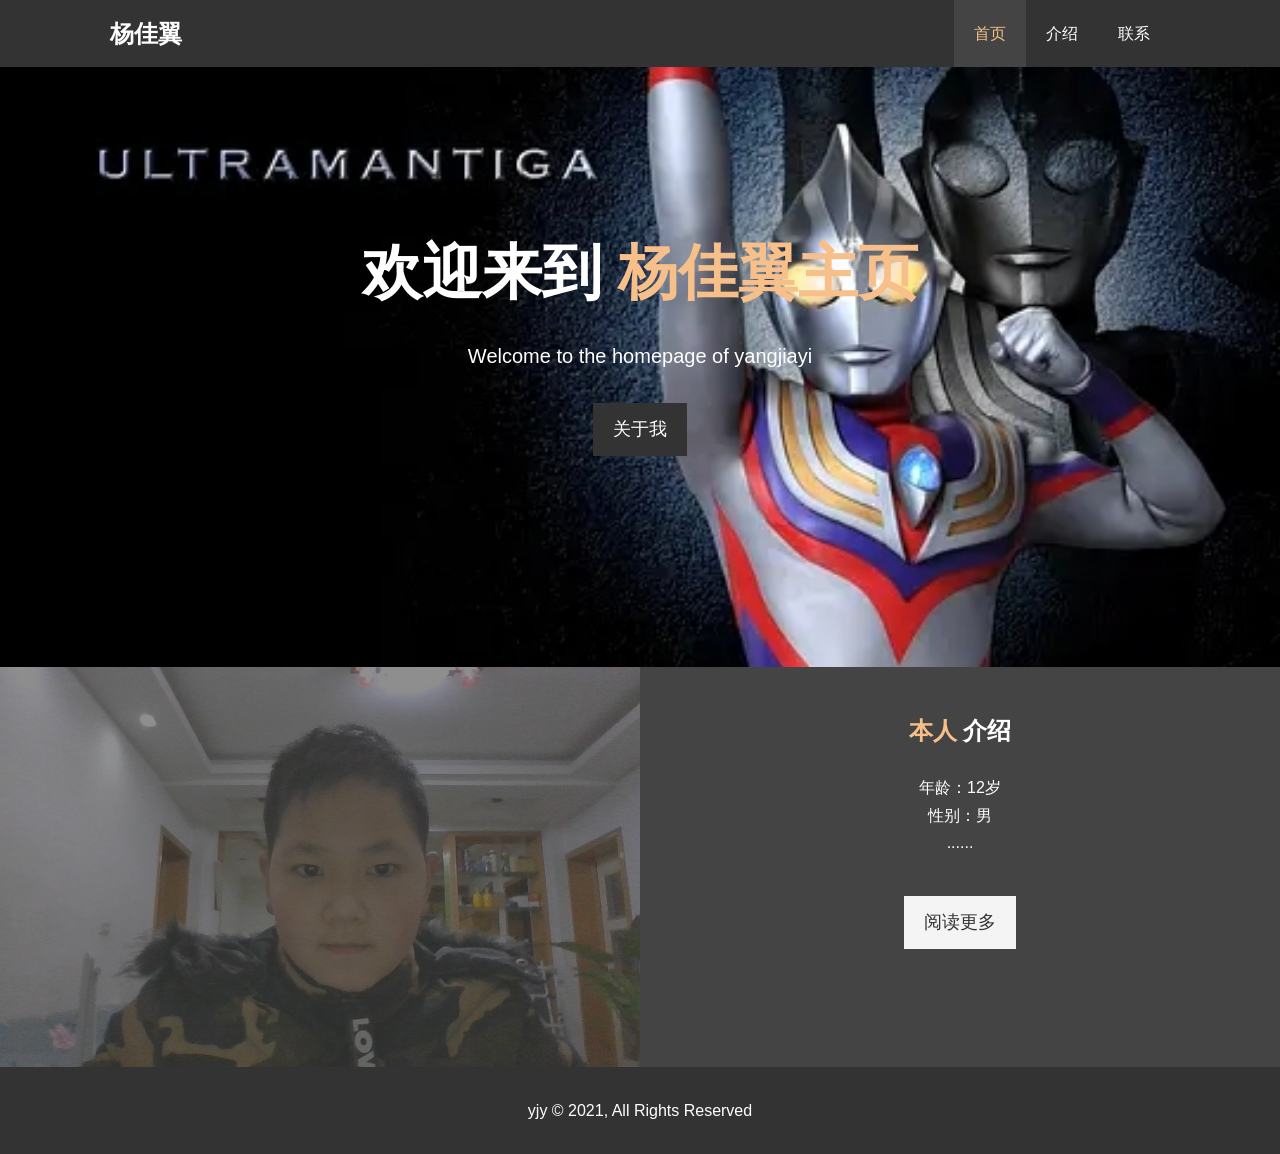
<file: index.html>
<!DOCTYPE html>
<html lang="zh">
<head>
	<meta charset="UTF-8">
	<meta name="viewport" content="width=device-width, initial-scale=1.0">
	<meta http-equiv="X-UA-Compatible" content="ie=edge">
	<meta name="description" content="欢迎来到米修在线"/>
	<meta name="keywords" content="前端学习，米修在线"/>
	<link rel="stylesheet" href="./css/font-awesome.min.css">
	<link rel="stylesheet" href="./css/style.css">
	<title>杨佳翼 | 首页</title>
</head>
<body>
	<header>
		<nav id="navbar">
			<div class="container">
				<h1><a href="index.html">杨佳翼</a></h1>
				<ul>
					<li><a class="current" href="index.html">首页</a></li>
					<li><a href="about.html">介绍</a></li>
					<li><a href="contact.html">联系</a></li>
				</ul>
			</div>
		</nav>
		<div id="showcase">
			<div class="container">
				<div class="showcase-content">
					<h1>欢迎来到<span class="text-primary"> 杨佳翼主页</span></h1>
					<p>Welcome to the homepage of yangjiayi</p>
					<a class="btn" href="about.html">关于我</a>
				</div>
			</div>
		</div>
	</header>
	<section id="home-info" class="bg-dark">
		<div class="info-img"></div>
		<div class="info-content">
			<h2><span class="text-primary">本人 </span>介绍</h2>
			<p>年龄：12岁<br>性别：男<br>......</p>
			<a class="btn btn-light" href="contact.html">阅读更多</a>
		</div>
	</section>

	<div class="clr"></div>
	<footer id="main-footer">
		<p>yjy &copy; 2021, All Rights Reserved</p>
	</footer>
</body>
</html>
</file>
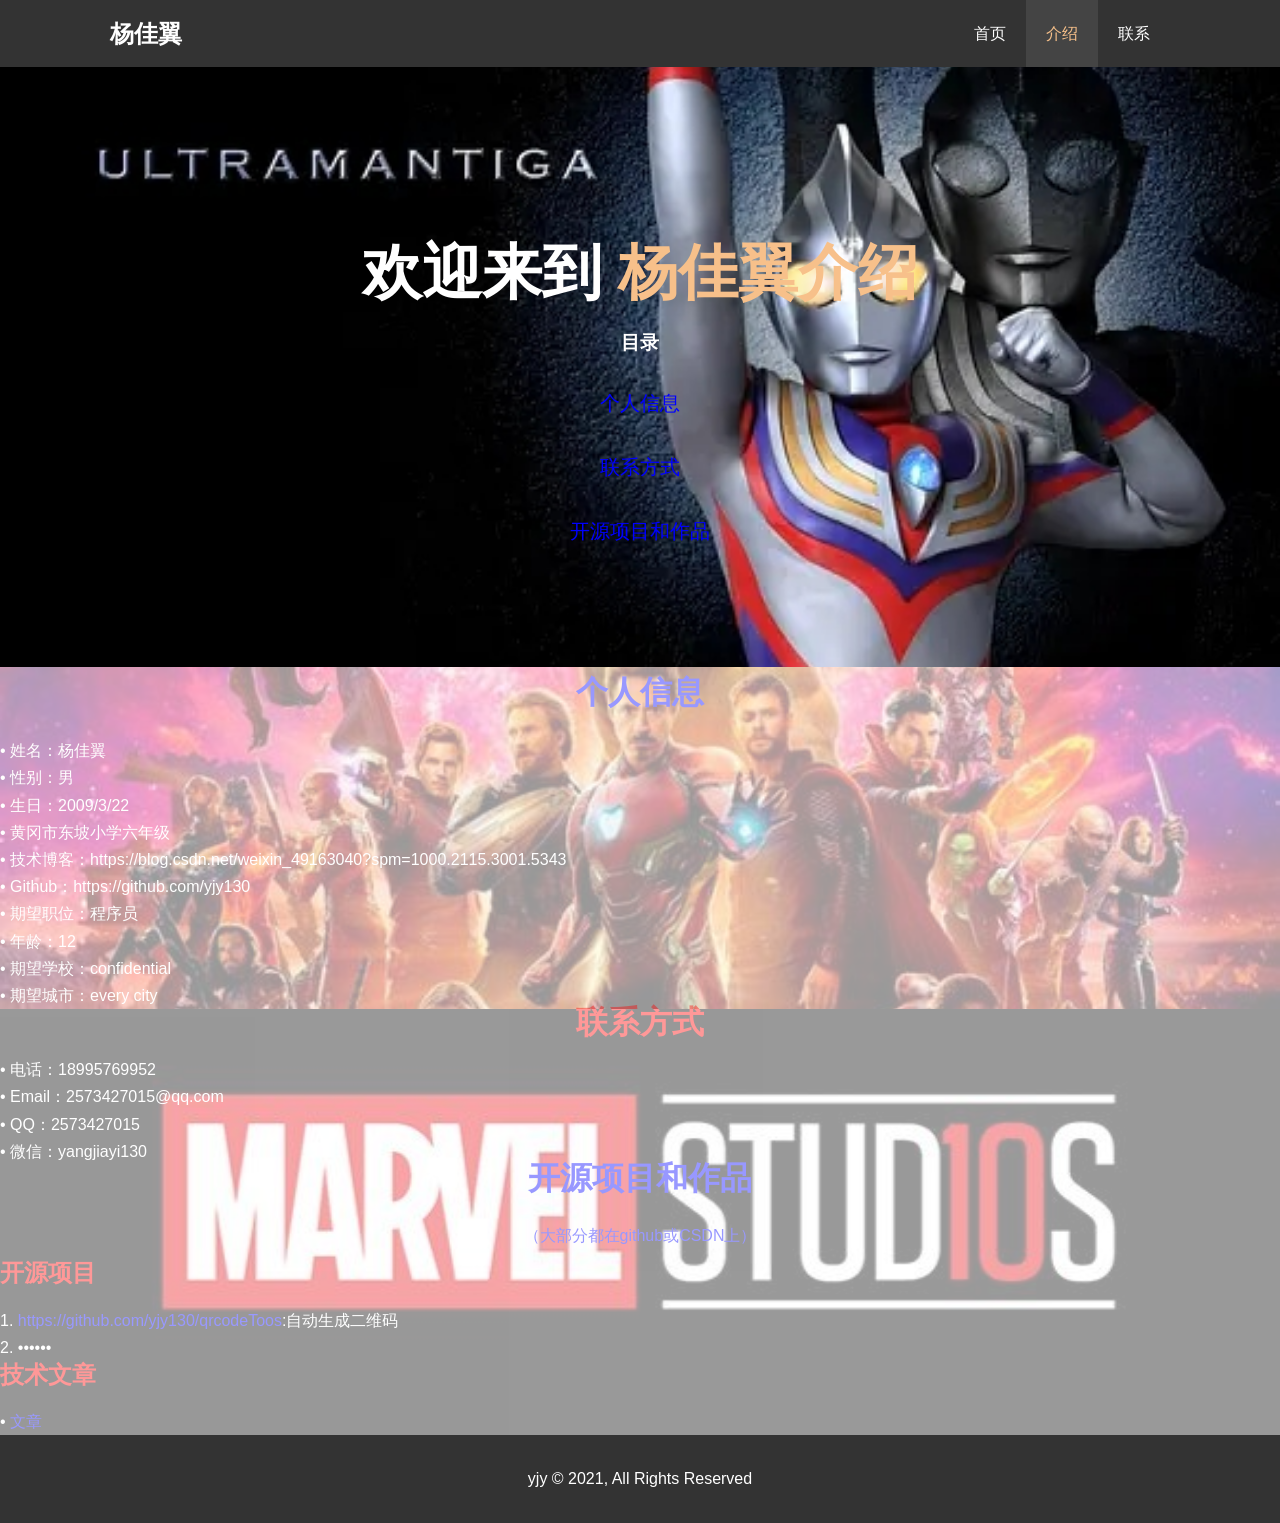
<file: about.html>
<!DOCTYPE html>
<html lang="zh">
<head>
	<meta charset="UTF-8">
	<meta name="viewport" content="width=device-width, initial-scale=1.0">
	<meta http-equiv="X-UA-Compatible" content="ie=edge">
	<meta name="description" content="欢迎来到米修在线"/>
	<meta name="keywords" content="前端学习，米修在线"/>
	<link rel="stylesheet" href="./css/font-awesome.min.css">
	<link rel="stylesheet" href="./css/style.css">
	<title>杨佳翼 | 介绍</title>
</head>
<body>
	<header>
		<nav id="navbar">
			<div class="container">
				<h1><a href="index.html">杨佳翼</a></h1>
				<ul>
					<li><a  href="index.html">首页</a></li>
					<li><a class="current" href="about.html">介绍</a></li>
					<li><a href="contact.html">联系</a></li>
				</ul>
			</div>
		</nav>
		<div id="showcase">
			<div class="container">
				<div class="showcase-content">
					<h1>欢迎来到<span class="text-primary"> 杨佳翼介绍</span></h1>
					<h3>目录</h3>
					<p><a href="#xing_x" style="color: blue;">个人信息</a></p>
					<p><a href="#lian_x" style="color: blue;"">联系方式</a></p>
					<p><a href="#xiang_m" style="color: blue;"">开源项目和作品</a></p>
				</div>
			</div>
		</div>
	</header>
	<div id="one">
		<h1 id="xing_x" style="text-align: center;color: blue;line-height: 50px;opacity:1.0;">个人信息</h1>
		<ul id="yang" class="yang" style="color: white;opacity:1.0;">
			<li>• 姓名：杨佳翼</li>
			<li>• 性别：男</li>
			<li>• 生日：2009/3/22</li>
			<li>• 黄冈市东坡小学六年级</li>
			<li>• 技术博客：https://blog.csdn.net/weixin_49163040?spm=1000.2115.3001.5343</li>
			<li>• Github：https://github.com/yjy130</li>
			<li>• 期望职位：程序员</li>
			<li>• 年龄：12</li>
			<li>• 期望学校：confidential</li>
			<li>• 期望城市：every city</li>
		</ul>
	</div>
	<div id="two">
		<h1 id="lian_x" style="text-align: center;color: red;opacity:1.0;">联系方式</h1>
		<ul style="opacity:1.0;">
			<li>• 电话：18995769952</li>
			<li>• Email：2573427015@qq.com</li>
			<li>• QQ：2573427015</li>
			<li>• 微信：yangjiayi130</li>
		</ul>

		<h1 style="text-align: center;color: blue;opacity:1.0;">开源项目和作品</h1>

		<p style="text-align: center;color: blue;opacity:1.0;">（大部分都在github或CSDN上）</p>

		<h2 style="color: red;opacity:1.0;">开源项目</h2>

		<ol>
			<li">1. <a href="https://github.com/yjy130/qrcodeToos", style="color: blue;">https://github.com/yjy130/qrcodeToos</a>:自动生成二维码</li>
			<li>2. ••••••</li>
		</ol>

		<h2 style="color: red;opacity:1.0;">技术文章</h2>
		<span>• <a href="https://blog.csdn.net/weixin_49163040?spm=1000.2115.3001.5343" style="color: blue;"">文章</a></span>
		
	</div>


	<div class="clr"></div>
	<footer id="main-footer">
		<p>yjy &copy; 2021, All Rights Reserved</p>
	</footer>
</body>
</html>
</file>
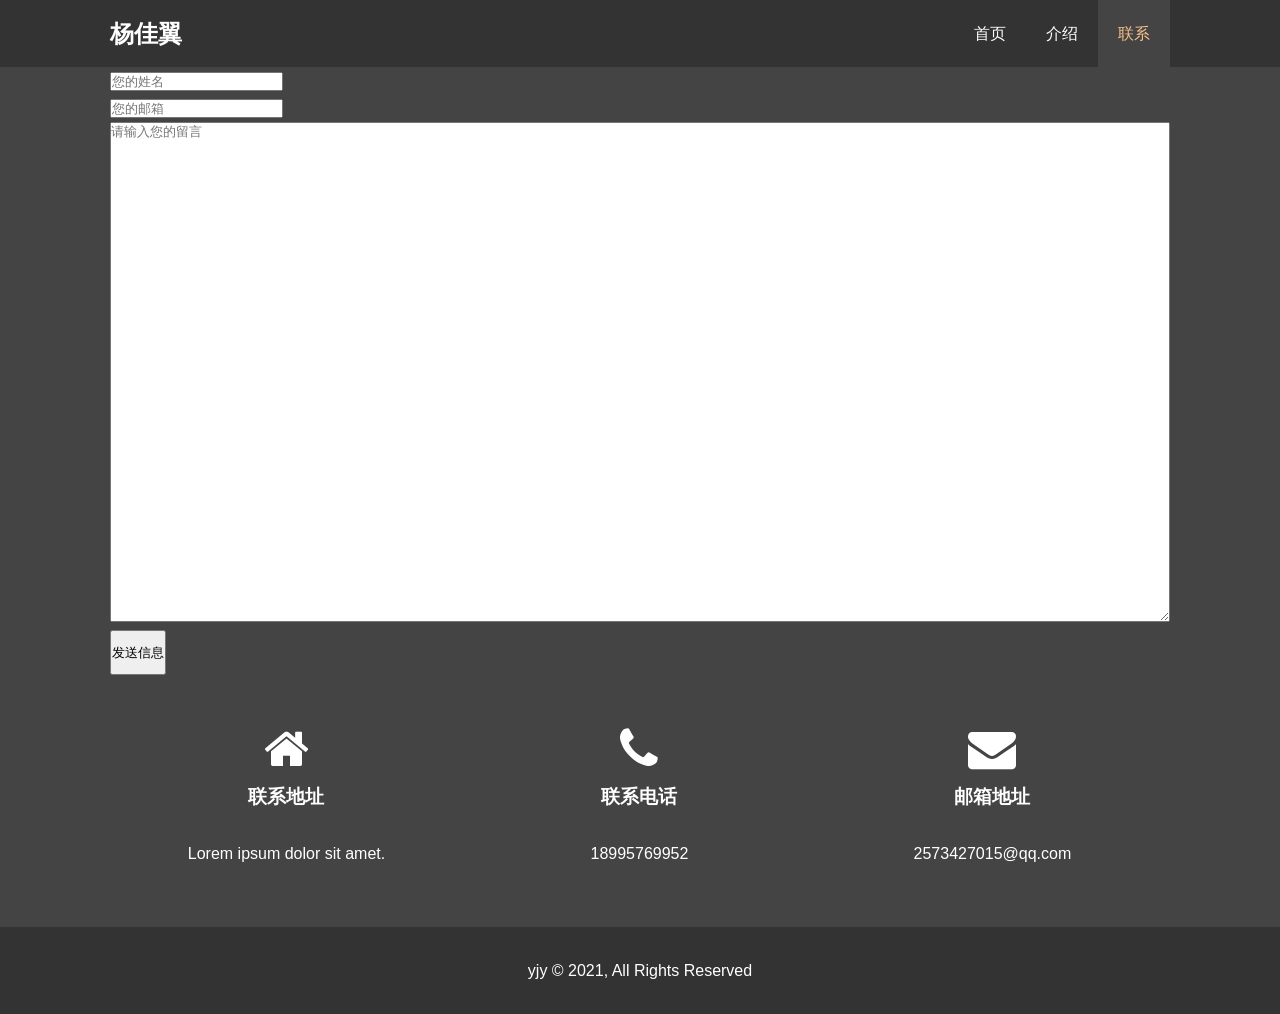
<file: contact.html>
<!DOCTYPE html>
<html lang="zh">
<head>
	<meta charset="UTF-8">
	<meta name="viewport" content="width=device-width, initial-scale=1.0">
	<meta http-equiv="X-UA-Compatible" content="ie=edge">
	<meta name="description" content="欢迎来到米修在线"/>
	<meta name="keywords" content="前端学习，米修在线"/>
	<link rel="stylesheet" href="./css/font-awesome.min.css">
	<link rel="stylesheet" href="./css/style.css">
	<title>六七班 | 介绍</title>
</head>
<body>
	<header>
		<nav id="navbar">
			<div class="container">
				<h1><a href="index.html">杨佳翼</a></h1>
				<ul>
					<li><a href="index.html">首页</a></li>
					<li><a href="about.html">介绍</a></li>
					<li><a class="current" href="contact.html">联系</a></li>
				</ul>
			</div>
		</nav>
	</header>

	<section id="contact-info" class="bg-dark">
		<div class="container">
			
 		<form action="http://mail.qq.com/cgi-bin/qm_share?t=qm_mailme&email=YVNUVlJVU1ZRUFQhEBBPAg4M" method="post">
			<input type="text" placeholder="您的姓名" name="name"><br>
			<input type="email" placeholder="您的邮箱" name="eamil"><br>
			<textarea name="message" id="doc-vld-ta-2-1" minlength="5"  placeholder="请输入您的留言" style="height: 500px;width: 100%;"></textarea>
			<div class="banner_btn pa">
				<button style="line-height: 41px;" type="submit">发送信息</button>
			</div>
		</form>
			<div class="box">
				<i class="fa fa-home fa-3x"></i>
				<h3>联系地址</h3>
				<p>Lorem ipsum dolor sit amet.</p>
			</div>
			<div class="box">
				<i class="fa fa-phone fa-3x"></i>
				<h3>联系电话</h3>
				<p>18995769952</p>
			</div>
			<div class="box">
				<i class="fa fa-envelope fa-3x"></i>
				<h3>邮箱地址</h3>
				<p>2573427015@qq.com</p>
			</div>
		</div>
	</section>
	<footer id="main-footer">
		<p>yjy &copy; 2021, All Rights Reserved</p>
	</footer>
</body>
</html>
</file>
<file: css/style.css>
/* reset */
* {
	padding: 0;
	margin: 0;
	box-sizing: border-box;
}

/* main styling */
html,
body {
	font-family: 'Segoe UI', Tahoma, Geneva, Verdana, sans-serif;
	line-height: 1.7em;
}

a {
	color: #333333;
	text-decoration: none;
}

h1,
h2,
h3 {
	padding-bottom: 20px;
}

p {
	margin: 10px 0;
}

/* utility classes */
.container {
	margin: 0 auto;
	max-width: 1100px;
	overflow: hidden;
	padding: 0 20px;
}

.text-primary {
	color: #F7C08A;
}

.bg-dark {
	background: #444444;
	color: #FFFFFF;
}

.clr {
	clear: both;
}

.py {
	padding: 10px 0;
}

.l-heading {
	font-size: 40px;
	padding-top: 20px;
}

/* navbar */
#navbar {
	background: #333333;
	color: #FFFFFF;
	overflow: auto;
}

#navbar a {
	color: #FFFFFF;
}

#navbar h1 {
	float: left;
	padding-top: 20px;
}

#navbar ul {
	float: right;
	list-style: none;
}

#navbar ul li {
	float: left;
}

#navbar ul li a {
	display: block;
	padding: 20px;
	text-align: center;
}

#navbar ul li a:hover,
#navbar ul li a.current {
	background: #444444;
	color: #F7C08A;
}

/* showcase */
#showcase {
	background: url(../img/bg.jpg) no-repeat center center/cover;
	height: 600px;
}

#showcase .showcase-content {
	color: #FFFFFF;
	text-align: center;
	padding-top: 170px;
}

#showcase .showcase-content h1 {
	font-size: 60px;
	line-height: 1.2em;
}

#showcase .showcase-content p {
	font-size: 20px;
	line-height: 1.7em;
	padding-bottom: 20px;
}

.btn {
	display: inline-block;
	font-size: 18px;
	color: #FFFFFF;
	background: #333333;
	padding: 13px 20px;
	border: none;
	
}

.btn:hover {
	background: #F7C08A;
}

.btn-light {
	background: #F4F4F4;
	color: #333333;
}

/* home-info */
#home-info {
	height: 400px;
}

#home-info .info-img {
	float: left;
	width: 50%;
	background: url(../img/photo.jpg) no-repeat center center/cover;
	opacity:0.4;
	height: 100%;
}

#home-info .info-content {
	float: right;
	width: 50%;
	text-align: center;
	height: 100%;
	padding: 50px 30px;
	overflow: hidden;
}

#home-info .info-content p {
	padding-bottom: 30px;
}

/* features */
.box {
	float: left;
	width: 33.3%;
	padding: 50px;
	text-align: center;
}

.box i {
	margin-bottom: 10px;
}

.bg-light {
	background: #F4F4F4;
	color: #333333;
}

.bg-primary {
	background: #F7C08A;
	color: #333333;
}

/* about-info */
#about-info .info-left {
	float: left;
	width: 50%;
	height: 100%;
}

#about-info .info-right {
	float: right;
	width: 50%;
	height: 100%;
}

#about-info .info-right img {
	display: block;
	width: 80%;
	margin: 0 auto;
	border-radius: 50%;
}

/* testimonals */
#testimonials {
	height: 600px;
	background: url(../img/04about-testimonals-bg.jpg) no-repeat center center/cover;
	opacity:0.4;
	padding-top: 100px;
}

#testimonials h2 {
	color: #FFFFFF;
	text-align: center;
	padding-bottom: 40px;
}

#testimonials .testimonial {
	padding: 20px;
	margin-bottom: 40px;
	border-radius: 5px;
	opacity: 0.9;
}

#testimonials .testimonial img {
	width: 100px;
	height: 100px;
	border-radius: 50%;
	float: left;
	margin-right: 20px;
}

/* contact-form */
#contact-from .form-group {
	margin-bottom: 20px;
}

#contact-from label {
	display: block;
	margin-bottom: 5px;
}

#contact-from input,
#contact-from textarea {
	width: 100%;
	padding: 10px;
	border: 1px #DDDDDD solid;
}

#contact-from textarea {
	height: 200px;
}

#contact-from input:focus,
#contact-from textarea:focus {
	outline: none;
	border-color: #F7C08A;
}

/* footer */
#main-footer {
	text-align: center;
	background: #333333;
	color: #FFFFFF;
	padding: 20px;
}

#llise {
	list-style: disc;
}

#two {
	color: #FFFFFF;
	background: url(../img/mv.jpg) no-repeat center center/cover;
	opacity:0.4;
}

#one {
	background: url(../img/mw.jpg) no-repeat center center/cover;
	opacity:0.4;
}
</file>
